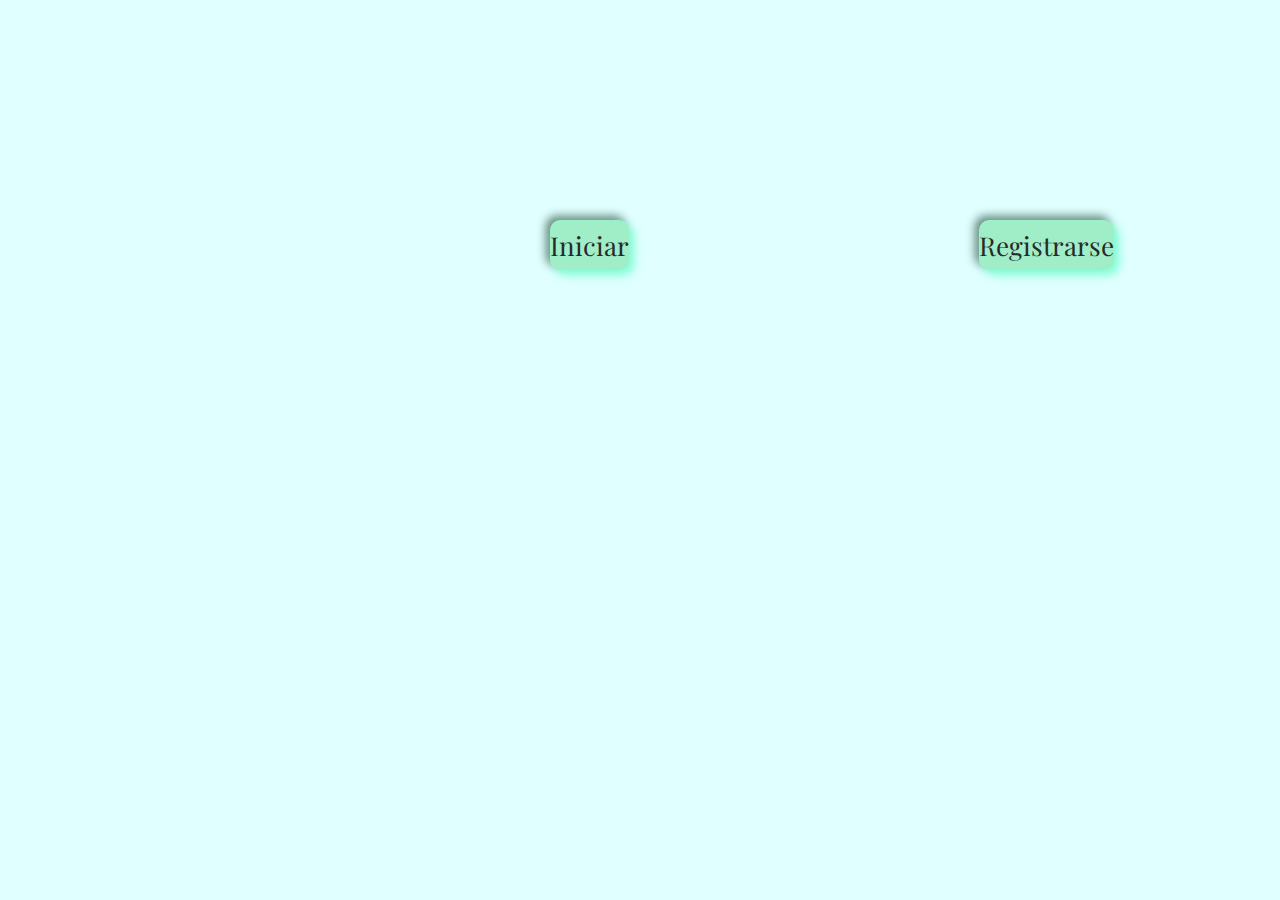
<file: index.html>
<!DOCTYPE html>
<html lang="es">
<head>
    <meta charset="UTF-8">
    <meta name="viewport" content="width=device-width, initial-scale=1.0">
    <title>Ingreso</title>
    <link rel="shortcut icon" href="ICONs/Pagina.png">
    <link rel="stylesheet" href="CSSs/index.css">
    <script src="jaa.js"></script>
    <script>

$(document).ready(function(){
$("#inico").hide();
$("#come").click(function(){
    $("#inico").fadeToggle(200);
    $("#regis").hide();
});

$("#regis").hide();
$("#register").click(function(){
    $("#regis").fadeToggle(200);
    $("#inico").hide();
})
});

    </script>
</head>
<body>
    
<main>
    <article>
        <section id="botones">
            <input type="button" value="Iniciar" id="come">
            <input type="button" value="Registrarse" id="register">
        </section>
        <section id="inico">

<div>
<label for="usua"><p>Usuario:</p></label>
<input class="usu" type="text">
</div>
<div>
    <label for="contra"><p>Contraseña:</p></label>
    <input class="con" type="password">  
    </div>
    <div class="ingre">
        <a href="Inicio.html"><input type="button" value="Ingresar"></a>
    </div>
        </section>
        <section id="regis">

            <div>
                <label for="contr"><p>Nombre de usuario:</p></label>
                <input class="con" type="text">
                </div>
                <div>
                    <label for="contra"><p>Contraseña:</p></label>
                    <input class="con" type="password">  
                    </div>
                    <div class="ingre">
                        <a href="Inicio.html"><input type="button" value="Registrarse"></a>
                    </div>
                        </section>
        </section>
    </article>
</main>

</body>
</html>
</file>
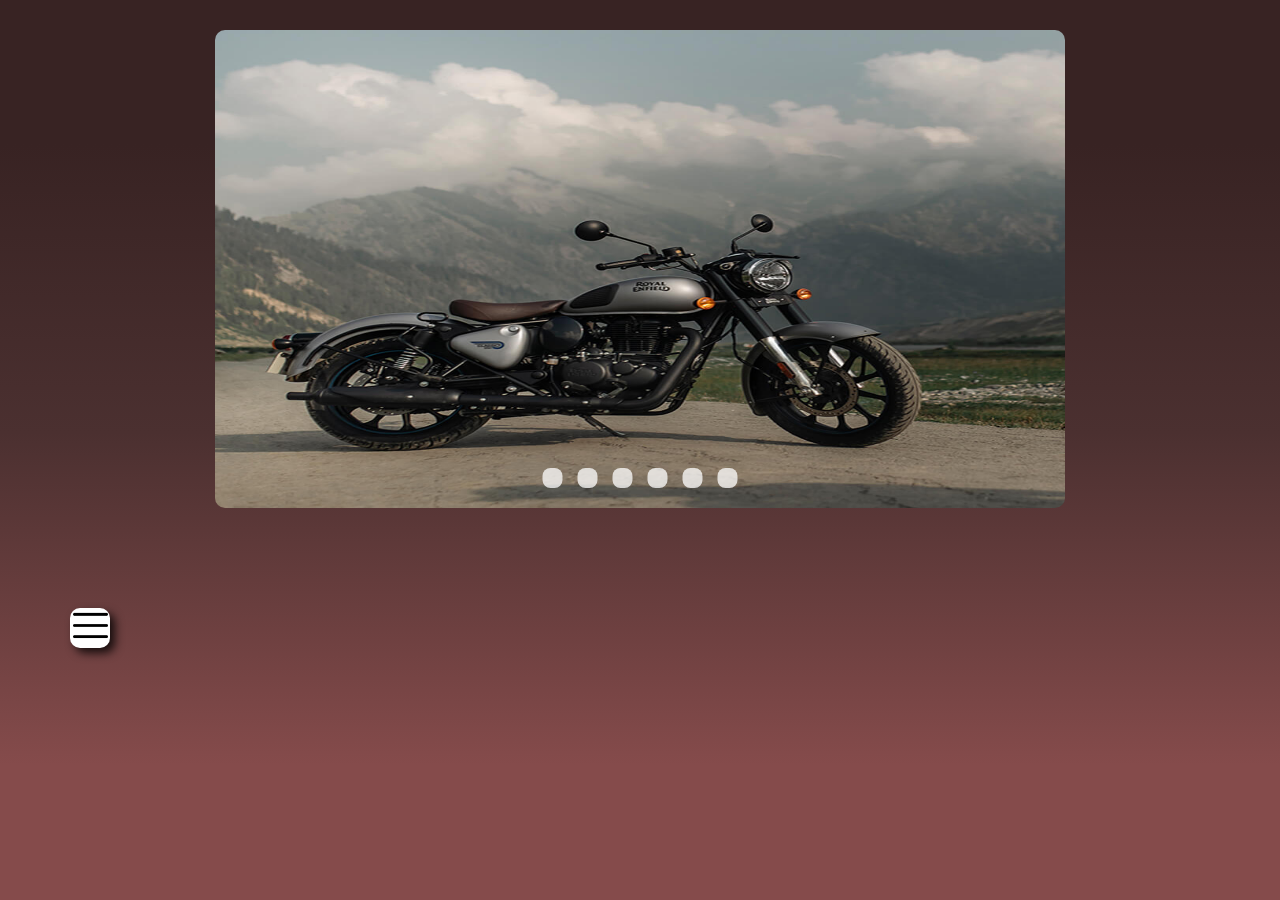
<file: Inicio.html>
<!DOCTYPE html>
<html lang="es">
<head>
    <meta charset="UTF-8">
    <meta name="viewport" content="width=device-width, initial-scale=1.0">
    <title>Principal</title>
    <link rel="shortcut icon" href="ICONs/Pagina.png">
    <link rel="stylesheet" href="CSSs/Inicio.css">
    <script src="jaa.js"></script>
    <script>
$(document).ready(function(){

$(".motos").hide();

$(".abrir").click(function(){

$(".motos").toggle(500);
$("#menu").toggleClass("fantasma");

});

});
    </script>
</head>
<body>
    
<main>
    <article class="todo">
        <section class="encaje">
<div class="imagenes">
<img src="IMGs/gallery-7.jpg" alt="" id="royal" title="Royal Enfield Classic 350">
<img src="IMGs/GSXS750.png" alt="" id="suki" title="Susuki GSX s750">
<img src="IMGs/tvsrai.jpg" alt="" id="tvs" title="TVS Raider 125">
<img src="IMGs/vyVenon.jpg" alt="" id="vect" title="Vectory Venom 250s">
<img src="IMGs/ym07.jpg" alt="" id="yamah" title="Yamaha MT07">
<img src="IMGs/z800kw.jpg" alt="" id="kawa" title="Kawasaki Z800">
</div>
<div class="opcion">
<a href="#royal"></a>
<a href="#suki"></a>
<a href="#tvs"></a>
<a href="#vect"></a>
<a href="#yamah"></a>
<a href="#kawa"></a>
</div>
        </section>
    </article>
    <article>
        <section id="menu">
            <nav>
                <ul class="abrir">
                    <li id="act"><img src="ICONs/menu.png" alt="" id="mens"></li>
                </ul>
                <ul class="motos" id="motrs">
                    <li><a href="Royal.html">Royal Enfield</a></li>
                    <li><a href="Susuki.html">Susuki</a></li>
                    <li><a href="Tvs.html">TVS</a></li>
                    <li><a href="Vectory.html">Vectory</a></li>
                    <li><a href="Yamaha.html">Yamaha</a></li>
                    <li><a href="Kawasaki.html">Kawasaki</a></li>
                </ul>
            </nav>
                    </section>
    </article>
</main>

</body>
</html>
</file>
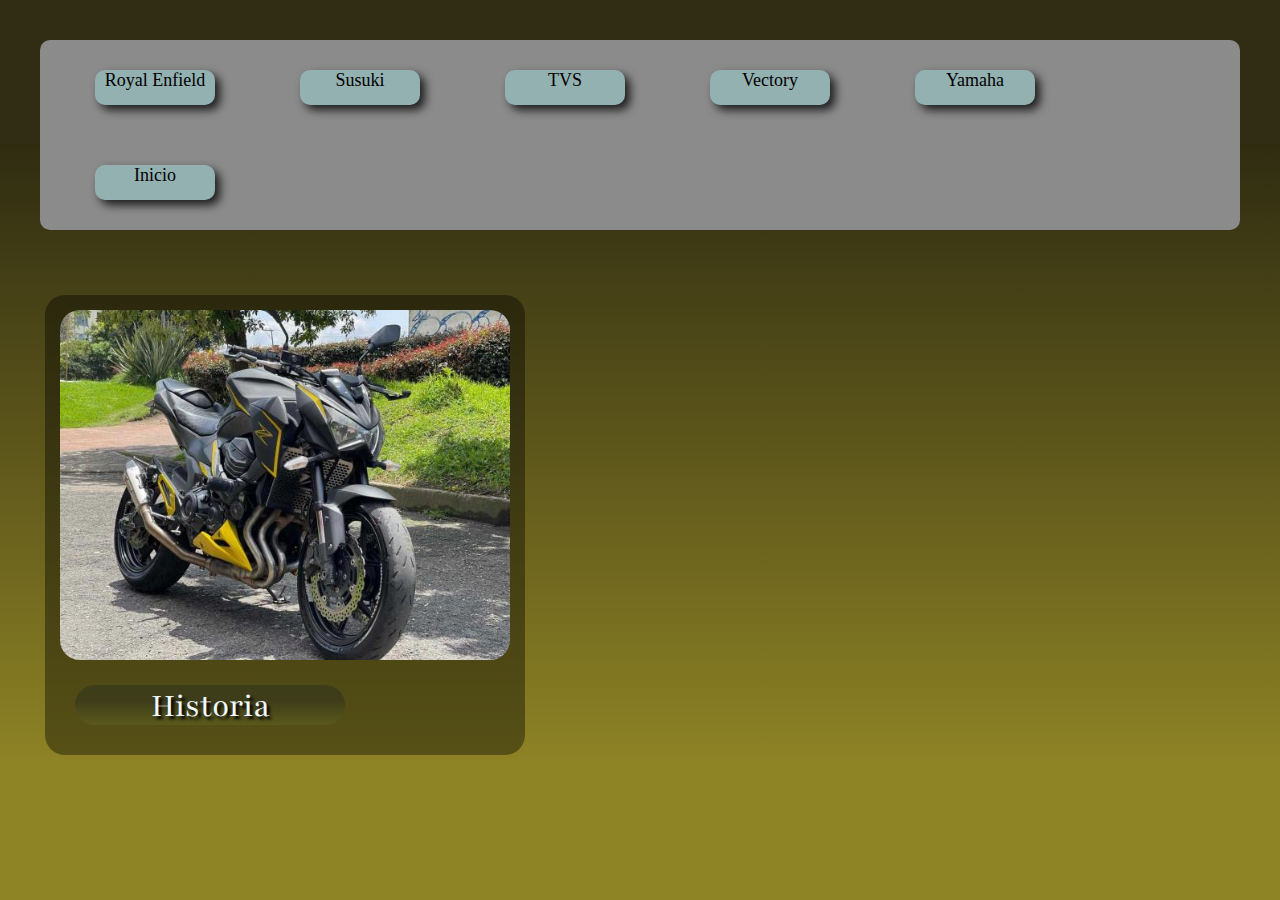
<file: Kawasaki.html>
<!DOCTYPE html>
<html lang="es">
<head>
    <meta charset="UTF-8">
    <meta name="viewport" content="width=device-width, initial-scale=1.0">
    <title>Yamaha</title>
    <link rel="shortcut icon" href="ICONs/Pagina.png">
    <link rel="stylesheet" href="CSSs/kawa.css">
    <script src="jaa.js"></script>
    <script src="easinjaa.js"></script>
    <script>
$(document).ready(function(){

$("#info").hide();
$("#histo").hide();
$("#kawa").hide();

$("#Roid").click(function(){
    $("#info").toggle(600);
});

$("#hipy").click(function(){
   $("#histo").slideToggle();
});
$(".moto").mouseover(function(){
   $("#kawa").fadeToggle(100);
});
$(".moto").mouseout(function(){
   $("#kawa").hide(700);
});

$("#Roid").mouseover(function(){
    $(this).stop().animate({
        marginTop:"-50px"
    },800,"easeInSine")
   });

$("#Roid").mouseout(function(){
    $(this).stop().animate({
        marginTop:"0px"
    },800,"easeOutSine")
});

});
    </script>
</head>
<body>

<head>
    <section id="menu">
        <nav>
            <ul class="motos" id="motrs">
                <li><a href="Royal.html">Royal Enfield</a></li>
                <li><a href="Susuki.html">Susuki</a></li>
                <li><a href="Tvs.html">TVS</a></li>
                <li><a href="Vectory.html">Vectory</a></li>
                <li><a href="Yamaha.html">Yamaha</a></li>
                <li><a href="Inicio.html">Inicio</a></li>
            </ul>
        </nav>
                </section>
</head>

<main>
    <article id="contendor">
<section id="imagenRo">
<img src="IMGs/z800kw.jpg" alt="" id="Roid">
<input type="button" value="Historia" id="hipy">
</section>
<section id="info">
<div class="moto">Kawasaki</div>
<div class="modelo">z800</div>
<div class="precio">$ 34.000.000 COP</div>
</section>
<img src="LOGs/Kawa.png" alt="" id="kawa">
<section id="histo">
<p>La historia de Kawasaki se remonta al año de 1878, cuando el ejecutivo japonés Shozo Kawasaki creó la compañía con el objetivo de ser líder mundial en la producción de piezas de trasporte, principalmente para la construcción naval, el material ferroviario y el sector aeroespacial. Con el paso de los años la empresa ofreció a sus clientes las tecnologías más avanzadas de la época, llegando a otras industrias como la de motocicletas. <br>

    La empresa japonesa creada por Kawasaki decidió lanzarse en la producción a gran escala de motos en 1952, basándose en el conocimiento que ya tenía de la fabricación de motores de avión. Su primera aportación al mercado de motos se dio tres años después con la Meihatsu 125-500. Sin embargo, este vehículo disponía solamente del motor con la tecnología Kawasaki, ya que el lanzamiento fue oficializado por parte de la empresa Meihatsu Company, una de sus filiales.<br>
    La primera serie de motocicletas a llevar el nombre completo de Kawasaki solo llegó al mercado en el año de 1962 con los modelos llamados B8. La legendaria moto inauguraba una nueva era en la trayectoria de la multinacional como fabricación y desarrollo de nuevas tecnologías. Era la primera vez en la historia de la empresa que se creaba una máquina totalmente diseñada por los funcionarios de la compañía, utilizando componentes propios en el motor, en el chasis y en el tren de rodaje.


    </p>
</section>
    </article>
</main>

</body>
</html>
</file>
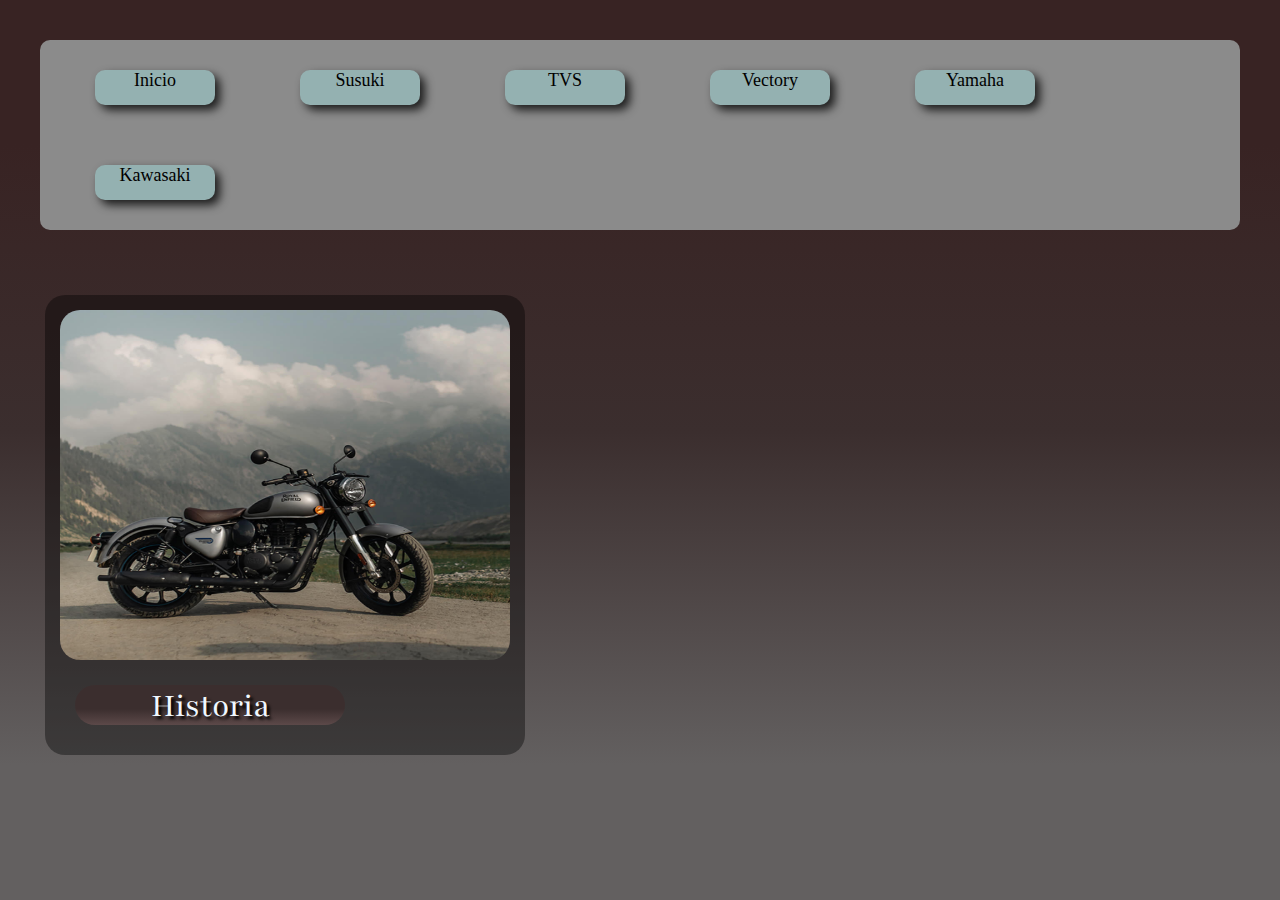
<file: Royal.html>
<!DOCTYPE html>
<html lang="es">
<head>
    <meta charset="UTF-8">
    <meta name="viewport" content="width=device-width, initial-scale=1.0">
    <title>Royal Enfield</title>
    <link rel="shortcut icon" href="ICONs/Pagina.png">
    <link rel="stylesheet" href="CSSs/Roya.css">
    <script src="jaa.js"></script>
    <script src="easinjaa.js"></script>
    <script>
$(document).ready(function(){

$("#info").hide();
$("#histo").hide();
$("#rial").hide();

$("#Roid").click(function(){
    $("#info").toggle(600);
});

$("#hipy").click(function(){
   $("#histo").slideToggle();
});

$(".moto").mouseover(function(){
   $("#rial").fadeToggle(100);
});
$(".moto").mouseout(function(){
   $("#rial").hide(700);
});

$("#Roid").mouseover(function(){
    $(this).stop().animate({
        marginTop:"-50px"
    },800,"easeInSine")
   });

$("#Roid").mouseout(function(){
    $(this).stop().animate({
        marginTop:"0px"
    },800,"easeOutSine")
});

});
    </script>
</head>
<body>

<head>
    <section id="menu">
        <nav>
            <ul class="motos" id="motrs">
                <li><a href="Inicio.html">Inicio</a></li>
                <li><a href="Susuki.html">Susuki</a></li>
                <li><a href="Tvs.html">TVS</a></li>
                <li><a href="Vectory.html">Vectory</a></li>
                <li><a href="Yamaha.html">Yamaha</a></li>
                <li><a href="Kawasaki.html">Kawasaki</a></li>
            </ul>
        </nav>
                </section>
</head>

<main>
    <article id="contendor">
<section id="imagenRo">
<img src="IMGs/gallery-7.jpg" alt="" id="Roid">
<input type="button" value="Historia" id="hipy">
</section>
<section id="info">
<div class="moto">Royal Enfield</div>
<div class="modelo">Classic 350</div>
<div class="precio">$ 17.490.000 COP</div>
</section>
<img src="LOGs/Royal.jpg" alt="" id="rial">
<section id="histo">
<p>Royal Enfield nace en Inglaterra en 1891 enfocándose principalmente en la producción de bicicletas. No fue hasta 1901 que se creó la primera motocicleta y con el pasar de los años ampliaron su gama de modelos, incluyendo bastidores con estructura pensada en las mujeres.<br>

    En 1932 se creó un modelo característico de la cultura Royal: La primera «Bullet», entregando resistencia, versatilidad, velocidad y estilo.<br>
    
    Durante la segunda guerra mundial, los modelos más vendidos eran conocidos como «Flyin Flea», ya que eran lo suficientemente livianas para lanzarlas en paracaídas.<br>
    
    En 1949 la marca es lanzada en India una vez que Madras Motors adquiere 750 unidades de la Bullet para el ejército indio.<br>
    
    El año 1950 trajo el nacimiento de nuevos modelos de motocicletas que fueron introducidas al mercado, entre ellas, Crusader 250, Constellation, Continental e Interceptor.<br>
    
    En el 1955 Madra Motors obtuvo la licencia para Fabricar la Bullet y con esto se crea Enfield India Limited.<br>
    
    Durante la década de los 60 nacen nuevos modelos como Interceptor 750 y la icónica Continental GT Cafe Racer, esta última representa el cambio en la actitud del motociclismo, dándole un aire más juvenil y atractivo, que forma parte de el estilo que representa Royal Enfield hoy en día.<br>
    
    En 1977 las motos fabricadas en India comenzaron a comercializarse en el Reino Unido para satisfacer la alta demanda del movimiento que buscaba una moto de diseño clásico.<br>
    
    La época de los 90′ fue una década de reevaluación: Nuevas motos, nuevos dueños, nueva actitud. Se desarrolló una industria turística al rededor de la clásica e icónica Bullet, donde agencias de viaje organizaron viajes grupales a lugares como el Himalaya y el desierto de Rajastán.<br>
    
    En 2005 se celebraron los 50 años de producción de la Bullet en India, con esto, la Bullet se convirtió en un ícono de las carreteras, esto impulsó una nueva generación de entusiastas por Royal Enfield que fueron llamados «Bulleteros».<br>
    
    El 24 de noviembre de 2011 marcó el comienzo de un nuevo capítulo con la creación de la segunda fábrica de la compañía.<br>
    </p>
</section>
    </article>
</main>

</body>
</html>
</file>
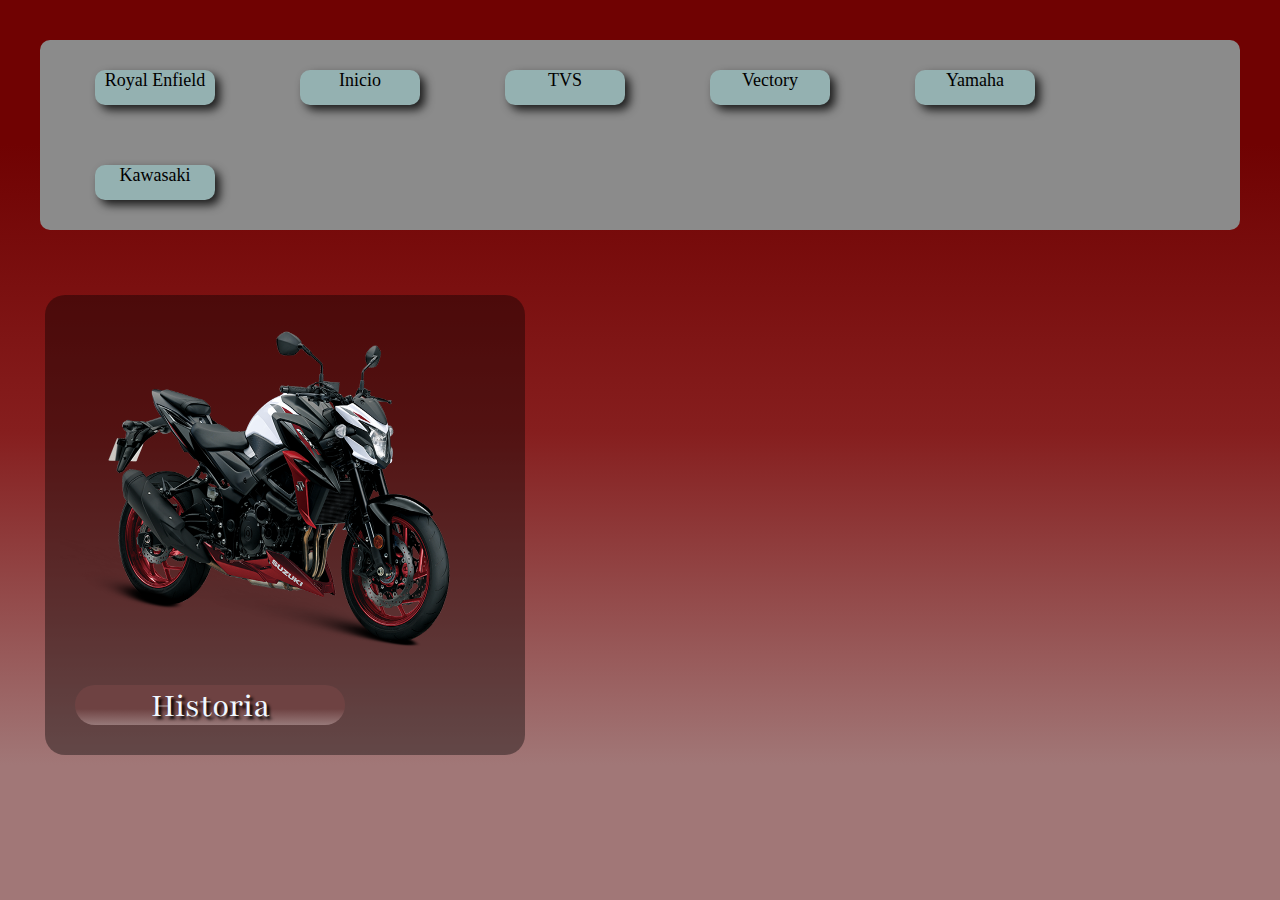
<file: Susuki.html>
<!DOCTYPE html>
<html lang="es">
<head>
    <meta charset="UTF-8">
    <meta name="viewport" content="width=device-width, initial-scale=1.0">
    <title>Susuki</title>
    <link rel="shortcut icon" href="ICONs/Pagina.png">
    <link rel="stylesheet" href="CSSs/Susu.css">
    <script src="jaa.js"></script>
    <script src="easinjaa.js"></script>
    <script>
$(document).ready(function(){

$("#info").hide();
$("#histo").hide();
$("#Susii").hide();

$("#Roid").click(function(){
    $("#info").toggle(600);
});

$("#hipy").click(function(){
   $("#histo").slideToggle();
});

$(".moto").mouseover(function(){
   $("#Susii").fadeToggle(100);
});
$(".moto").mouseout(function(){
   $("#Susii").hide(700);
});

$("#Roid").mouseover(function(){
    $(this).stop().animate({
        marginTop:"-50px"
    },800,"easeInSine")
   });

$("#Roid").mouseout(function(){
    $(this).stop().animate({
        marginTop:"0px"
    },800,"easeOutSine")
});

});
    </script>
</head>
<body>

<head>
    <section id="menu">
        <nav>
            <ul class="motos" id="motrs">
                <li><a href="Royal.html">Royal Enfield</a></li>
                <li><a href="Inicio.html">Inicio</a></li>
                <li><a href="Tvs.html">TVS</a></li>
                <li><a href="Vectory.html">Vectory</a></li>
                <li><a href="Yamaha.html">Yamaha</a></li>
                <li><a href="Kawasaki.html">Kawasaki</a></li>
            </ul>
        </nav>
                </section>
</head>

<main>
    <article id="contendor">
<section id="imagenRo">
<img src="IMGs/GSXS750.png" alt="" id="Roid">
<input type="button" value="Historia" id="hipy">
</section>
<section id="info">
<div class="moto">Susuki</div>
<div class="modelo">GSX s750</div>
<div class="precio">$ 56.620.000 COP</div>
</section>
<img src="LOGs/susu.png" alt="" id="Susii">
<section id="histo">
<p>Suzuki comenzó a fabricar motocicletas en 1952, siendo los primeros modelos bicicletas motorizadas.De 1955 a 197611​ la compañía fabricó motocicletas sólo con motores de dos tiempos, siendo el modelo de dos tiempos más grande el Suzuki GT 750 -G2F5 tricilíndrico refrigerado por agua. <br>

    Un factor importante en el éxito de Suzuki en la competición de dos tiempos fue la Alemania Oriental Grand Prix racer Ernst Degner, que desertó a Occidente en 1961,​ trayendo consigo su experiencia en motores de dos tiempos del fabricante de Alemania del Este MZ. Los secretos que Degner trajo consigo fueron tres tecnologías cruciales: el puerto de sobrealimentación,la cámara de combustión y la válvula rotativa.​ Walter Kaaden de MZ fue el primer ingeniero en combinar estas tres tecnologías cruciales.<br>
    Suzuki se convirtió en el primer fabricante japonés en ganar un campeonato del mundo de motocross cuando Joel Robert ganó el título de 250 cm³ (15,3 pulgadas cúbicas) en 1970. <br>
    En los años 1970, Suzuki se estableció en el mundo del motociclismo con Barry Sheene Marco Lucchinelli 1981 Franco Uncini 1982 ganando campeonatos del mundo en la categoría reina de 500 cm³ (30,5 pulgadas cúbicas). <br>
    En 1976, Suzuki presentó sus primeras motocicletas desde la Colleda COX10​ de los años 1950 con motores de cuatro tiempos, la GS400 y la GS750.
    </p>
</section>
    </article>
</main>

</body>
</html>
</file>
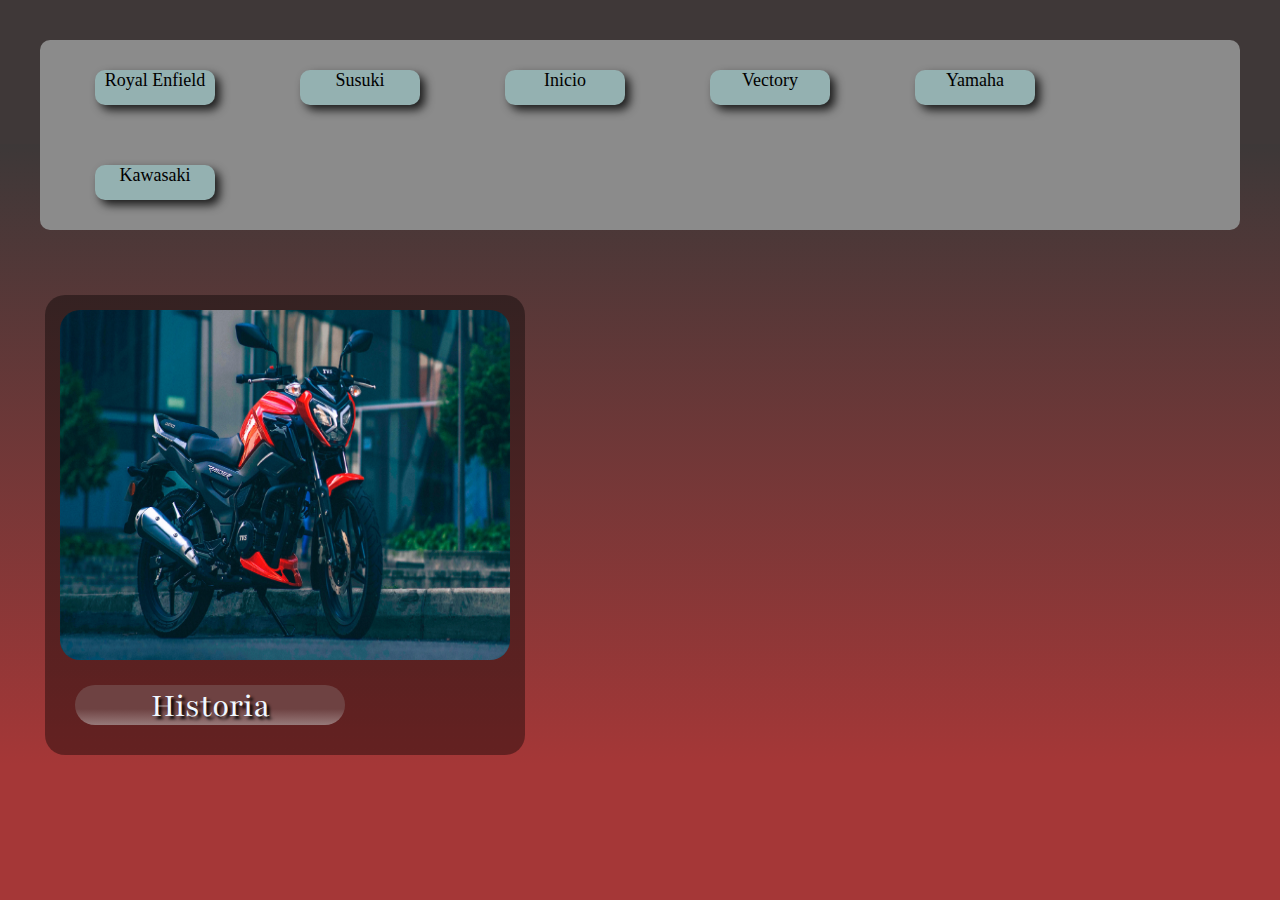
<file: Tvs.html>
<!DOCTYPE html>
<html lang="es">
<head>
    <meta charset="UTF-8">
    <meta name="viewport" content="width=device-width, initial-scale=1.0">
    <title>Tvs</title>
    <link rel="shortcut icon" href="ICONs/Pagina.png">
    <link rel="stylesheet" href="CSSs/tvs.css">
    <script src="jaa.js"></script>
    <script src="easinjaa.js"></script>
    <script>
$(document).ready(function(){

$("#info").hide();
$("#histo").hide();
$("#Tvs").hide();

$("#Roid").click(function(){
    $("#info").toggle(600);
});

$("#hipy").click(function(){
   $("#histo").slideToggle();
});

$(".moto").mouseover(function(){
   $("#Tvs").fadeToggle(100);
});
$(".moto").mouseout(function(){
   $("#Tvs").hide(700);
});

$("#Roid").mouseover(function(){
    $(this).stop().animate({
        marginTop:"-50px"
    },800,"easeInSine")
   });

$("#Roid").mouseout(function(){
    $(this).stop().animate({
        marginTop:"0px"
    },800,"easeOutSine")
});

});
    </script>
</head>
<body>

<head>
    <section id="menu">
        <nav>
            <ul class="motos" id="motrs">
                <li><a href="Royal.html">Royal Enfield</a></li>
                <li><a href="Susuki.html">Susuki</a></li>
                <li><a href="Inicio.html">Inicio</a></li>
                <li><a href="Vectory.html">Vectory</a></li>
                <li><a href="Yamaha.html">Yamaha</a></li>
                <li><a href="Kawasaki.html">Kawasaki</a></li>
            </ul>
        </nav>
                </section>
</head>

<main>
    <article id="contendor">
<section id="imagenRo">
<img src="IMGs/tvsrai.jpg" alt="" id="Roid">
<input type="button" value="Historia" id="hipy">
</section>
<section id="info">
<div class="moto">Tvs</div>
<div class="modelo">Raider</div>
<div class="precio">$ 7.699.999 COP</div>
</section>
<img src="LOGs/TVS.png" alt="" id="Tvs">
<section id="histo">
<p>Sundaram Clayton se fundó en 1962 en colaboración con Clayton Dewandre Holdings, Reino Unido. Fabricaba frenos, escapes, compresores y varias otras piezas de automóviles.
     La empresa instaló una planta en Hosur en 1978 para fabricar ciclomotores como parte de su nueva división. En 1980, TVS 50, el primer ciclomotor biplaza de la India, salió de la fábrica de Hosur en Tamil Nadu, en el sur de la India. 
     Una colaboración técnica con el gigante automotriz japonés Suzuki Ltd. resultó en la empresa conjunta entre Sundaram Clayton Ltd y Suzuki Motor Corporation, en 1982. La producción comercial de motocicletas comenzó en 1984. <br>
     Los lanzamientos recientes incluyen el modelo insignia TVS Apache RR 310, TVS Apache RTR 200, TVS Victor y TVS XL 100. 
     TVS ganó recientemente 4 premios principales en los premios JD Power Asia Pacific Awards 2016, 3 premios principales en los premios JD Power Asia Pacific Awards 2015 y Fabricante de vehículos de dos ruedas del año en los premios NDTV Car & Bike Awards (2014–15). <br>
     El 6 de diciembre de 2017, TVS presentó su motocicleta más esperada, la Apache RR 310, en un evento en Chennai. 
     La motocicleta de 310 cc con un motor desarrollado conjuntamente con BMW presenta el primer carenado completo en una bicicleta TVS, ABS de dos canales, EFI, kits de suspensión KYB, etc.
     Se espera que compita con motocicletas como KTM RC 390, Kawasaki Ninja 250SL , Bajaj Pulsar y Dominar y Honda CBR 250R tras salir al mercado. 
     El Apache RR 310 está diseñado y fabricado íntegramente en India.


    </p>
</section>
    </article>
</main>

</body>
</html>
</file>
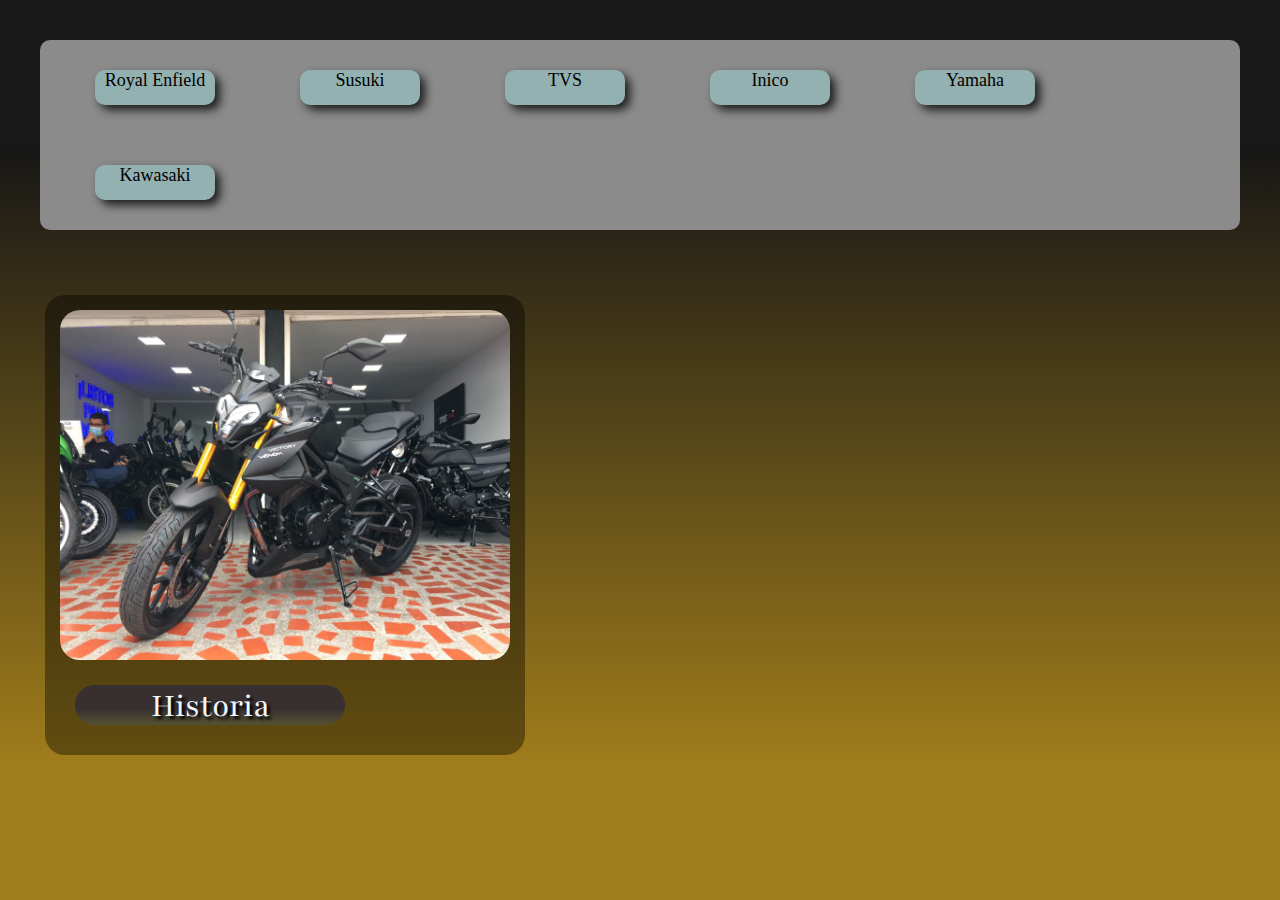
<file: Vectory.html>
<!DOCTYPE html>
<html lang="es">
<head>
    <meta charset="UTF-8">
    <meta name="viewport" content="width=device-width, initial-scale=1.0">
    <title>Vectory</title>
    <link rel="shortcut icon" href="ICONs/Pagina.png">
    <link rel="stylesheet" href="CSSs/vect.css">
    <script src="jaa.js"></script>
    <script src="easinjaa.js"></script>
    <script>
$(document).ready(function(){

$("#info").hide();
$("#histo").hide();
$("#vec").hide();

$("#Roid").click(function(){
    $("#info").toggle(600);
});

$("#hipy").click(function(){
   $("#histo").slideToggle();
});

$(".moto").mouseover(function(){
   $("#vec").fadeToggle(100);
});
$(".moto").mouseout(function(){
   $("#vec").hide(700);
});

$("#Roid").mouseover(function(){
    $(this).stop().animate({
        marginTop:"-50px"
    },800,"easeInSine")
   });

$("#Roid").mouseout(function(){
    $(this).stop().animate({
        marginTop:"0px"
    },800,"easeOutSine")
});

});
    </script>
</head>
<body>

<head>
    <section id="menu">
        <nav>
            <ul class="motos" id="motrs">
                <li><a href="Royal.html">Royal Enfield</a></li>
                <li><a href="Susuki.html">Susuki</a></li>
                <li><a href="Tvs.html">TVS</a></li>
                <li><a href="Inicio.html">Inico</a></li>
                <li><a href="Yamaha.html">Yamaha</a></li>
                <li><a href="Kawasaki.html">Kawasaki</a></li>
            </ul>
        </nav>
                </section>
</head>

<main>
    <article id="contendor">
<section id="imagenRo">
<img src="IMGs/vyVenon.jpg" alt="" id="Roid">
<input type="button" value="Historia" id="hipy">
</section>
<section id="info">
<div class="moto">Vectory</div>
<div class="modelo">Venenom 250s</div>
<div class="precio">$ 9.499.000 COP</div>
</section>
<img src="LOGs/vecto.png" alt="" id="vec">
<section id="histo">
<p>Victory Motorcycles es un fabricante estadounidense de motocicletas V-Twin cruiser y touring. Si bien no es una marca independiente, ya que pertenece a Polaris Industries, una empresa con sede en Minnesota que produce motos de nieve, vehículos todo terreno y embarcaciones. Y desde 2011 también fabrica la mítica marca Indian. <br>
    No hay mucho que decir sobre Victory porque la primera motocicleta fue fabricada en 1997 y lanzada un año después, La compañía Polaris decidió crear Victory con una sola cosa en mente; competir con Harley Davidson y hacer un American Bagger con un enfoque diferente al de la competencia. Realmente durante más de 70 años no había existido alternativa a una verdadera motocicleta estadounidense que no fuese Harley y el éxito en los diferentes productos que Polaris tenía en el mercado le animó a querer hacerse un hueco entre la clientela de motocicletas de marcado estilo norteamericano.


    </p>
</section>
    </article>
</main>

</body>
</html>
</file>
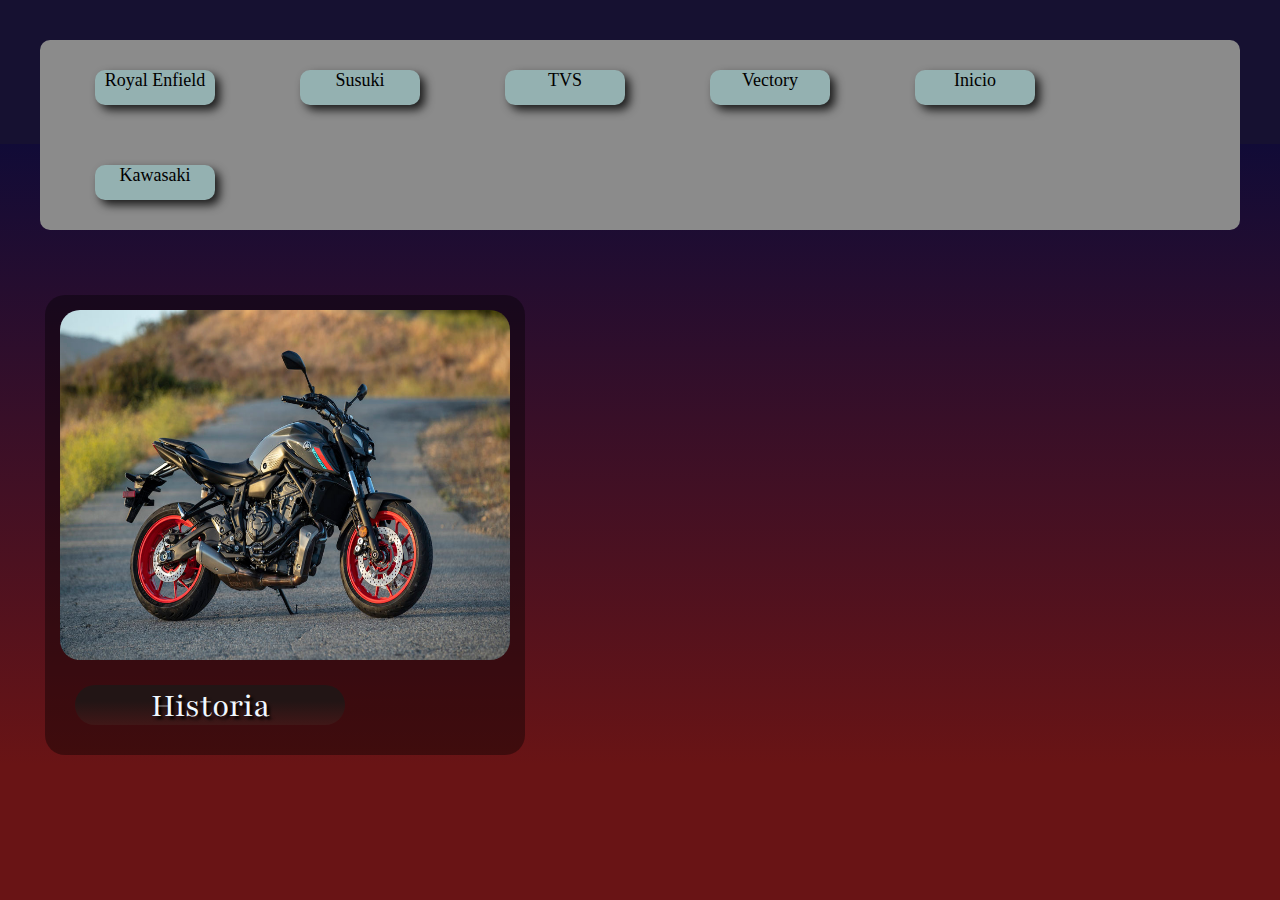
<file: Yamaha.html>
<!DOCTYPE html>
<html lang="es">
<head>
    <meta charset="UTF-8">
    <meta name="viewport" content="width=device-width, initial-scale=1.0">
    <title>Yamaha</title>
    <link rel="shortcut icon" href="ICONs/Pagina.png">
    <link rel="stylesheet" href="CSSs/yama.css">
    <script src="jaa.js"></script>
    <script src="easinjaa.js"></script>
    <script>
$(document).ready(function(){

$("#info").hide();
$("#histo").hide();
$("#yama").hide();

$("#Roid").click(function(){
    $("#info").toggle(600);
});

$("#hipy").click(function(){
   $("#histo").slideToggle();
});

$(".moto").mouseover(function(){
   $("#yama").fadeToggle(100);
});
$(".moto").mouseout(function(){
   $("#yama").hide(700);
});

$("#Roid").mouseover(function(){
    $(this).stop().animate({
        marginTop:"-50px"
    },800,"easeInSine")
   });

$("#Roid").mouseout(function(){
    $(this).stop().animate({
        marginTop:"0px"
    },800,"easeOutSine")
});

});
    </script>
</head>
<body>

<head>
    <section id="menu">
        <nav>
            <ul class="motos" id="motrs">
                <li><a href="Royal.html">Royal Enfield</a></li>
                <li><a href="Susuki.html">Susuki</a></li>
                <li><a href="Tvs.html">TVS</a></li>
                <li><a href="Vectory.html">Vectory</a></li>
                <li><a href="Inicio.html">Inicio</a></li>
                <li><a href="Kawasaki.html">Kawasaki</a></li>
            </ul>
        </nav>
                </section>
</head>

<main>
    <article id="contendor">
<section id="imagenRo">
<img src="IMGs/ym07.jpg" alt="" id="Roid">
<input type="button" value="Historia" id="hipy">
</section>
<section id="info">
<div class="moto">Yamaha</div>
<div class="modelo">Mt 07</div>
<div class="precio">$ 52.000.000 COP</div>
</section>
<img src="LOGs/Yamaha.jpg" alt="" id="yama">
<section id="histo">
<p>La marca Yamaha toma el nombre de su fundador, el japonés Torakusu Yamaha, quien ya en 1887 construye su primer órgano musical, una habilidad artesanal que supuso el origen de un grupo corporativo y multinacional conocido hoy en día por su nivel de tecnología, capacidad de producción y ventas mundiales. <br>

    Yamaha es una empresa con más de 125 años de Historia que opera en la actualidad con dos compañías independientes, Yamaha Corporation y Yamaha Motor Co., Ltd.<br>
    
    Yamaha Corporation, la empresa originaria, es líder mundial en fabricación de productos audiovisuales, instrumentos musicales, herramientas de producción musical y nuevas tecnologías aplicadas; la compañía cuenta con cerca de 20.000 empleados y 69 filiales en todo el mundo.<br>
    
    La compañía fue fundada en 1897 con el nombre de Nippon Gakki Co., Ltd. con un Capital Social de 100.000 yenes. En 1900 Nippon Gakki comienza la producción de pianos de pared. En 1949 la sociedad empieza a cotizar en el mercado de valores de Tokyo, hito que marca el inicio de un proceso imparable de diversificación de la marca hacia nuevos productos y aplicaciones tecnológicas. En 1954 Yamaha fabrica su primer reproductor de Audio HiFi.<br>


    </p>
</section>
    </article>
</main>

</body>
</html>
</file>
<file: CSSs/index.css>
@import url('https://fonts.googleapis.com/css2?family=Playfair+Display&display=swap');
@import url('https://fonts.googleapis.com/css2?family=Dancing+Script&display=swap');
*{
    margin: 0px;
    padding: 0px;
    box-sizing: border-box;
}

body{
    background: lightcyan;
    }

#botones{
    margin: 200px;
    display: flex;
    flex-wrap: nowrap;
}

#botones input{
 margin-left: 350px;
 margin-top: 20px;
 width:160px;
 height: 50px;
 font-size: 26px;
 text-align: center;
 border-style: none;
 border-radius: 10px;
 background: rgb(159, 238, 200);
 color: rgb(41, 41, 41);
 box-shadow:5px 5px 10px rgb(127, 255, 212),-4px -4px 10px rgb(97, 133, 121);
 font-family: 'Playfair Display', serif;
 cursor: pointer;
}

/*Inicio de secion*/

#inico{
    margin-left: 735px;
    margin-top: -50px;
    background: rgb(174, 237, 237);
    width: 300px;
    height: 369px;
    border-radius: 10px;
    box-shadow:5px 5px 10px rgb(103, 146, 146),-4px -4px 10px rgb(144, 202, 202);
}

#inico div{
    padding: 18px;
}

#inico div input{
    width: 240px;
    height: 35px;
    margin: 5px;
    border-radius: 10px;
    border-style: none;
    box-shadow:5px 5px 10px rgb(0, 0, 0,.4);
    transition: 0.5s;
}

#inico div input:hover{
    transform: scale(1.15);
    transition: 0.5s;
}

#inico div p{
    font-size: 30px;
    padding: 10px;
    font-family: 'Dancing Script', cursive;
}

#inico .ingre input{
   font-size: 25px;
   font-family: 'Playfair Display', serif;
   width: 150px;
   height: 40px;
   margin-left: 50px;
   background: rgb(135, 206, 235,.5);
   text-align: center;
   cursor: pointer;
}

/*Registro secion*/

#regis{
    margin-left: 735px;
    margin-top: -50px;
    background: rgb(174, 237, 237);
    width: 300px;
    height: 369px;
    border-radius: 10px;
    box-shadow:5px 5px 10px rgb(103, 146, 146),-4px -4px 10px rgb(144, 202, 202);
}

#regis div{
    padding: 18px;
}

#regis div input{
    width: 240px;
    height: 35px;
    margin: 5px;
    border-radius: 10px;
    border-style: none;
    box-shadow:5px 5px 10px rgb(0, 0, 0,.4);
    transition: 0.5s;
}

#regis div input:hover{
    transform: scale(1.15);
    transition: 0.5s;
}

#regis div p{
    font-size: 30px;
    padding: 10px;
    font-family: 'Dancing Script', cursive;
}

#regis .ingre input{
   font-size: 25px;
   font-family: 'Playfair Display', serif;
   width: 150px;
   height: 40px;
   margin-left: 50px;
   background: rgb(135, 206, 235,.5);
   text-align: center;
   cursor: pointer;
}
</file>
<file: CSSs/Inicio.css>
@import url('https://fonts.googleapis.com/css2?family=Croissant+One&family=Playfair:ital,wght@1,300&display=swap');
*{
    margin: 0px;
    padding: 0px;
}
body{
    background: rgb(56, 35, 35);
    background: linear-gradient(180deg,rgb(56, 35, 35) 16%, rgb(75, 48, 48) 48%, rgb(133, 75, 75) 85%);
    background-size: cover;
    background-repeat: no-repeat;
    background-attachment: fixed;
}

.todo{
    padding: 30px;
}

.encaje{
    position: relative;
    max-width: 850px;
    margin: 0 auto;
}

.imagenes{
    display: flex;
    aspect-ratio: 16 /9;
    overflow-x: auto;
    overflow: hidden;
    scroll-snap-type: x mandatory;
    scroll-behavior: smooth;
    border-radius: 10px;
    animation: radio 1.5s ease-in-out infinite alternate;
}

@keyframes radio{

0%{
    box-shadow:5px 5px 10px rgb(54, 25, 25);
}
50%{
    box-shadow:0px 0px 10px rgb(117, 57, 57);
}
100%{
    box-shadow:-5px -5px 10px rgb(141, 91, 91);
}

}

.imagenes img {
    flex: 1 0 100%;
    scroll-snap-align: start;
    object-fit: fill;
}

.opcion{
    display: flex;
    column-gap: 15px;
    position: absolute;
    bottom: 20px;
    left: 50%;
    transform: translateX(-50%);
    z-index: 1;
}

.opcion a{
    width: 20px;
    height: 20px;
    border-radius: 40%;
    background: rgb(255, 255, 255);
    opacity: 0.75;
    transition: opacity ease 250ms;
}

/*Menu seleccion*/

#menu{
    
    margin: 40px;
    border-radius: 10px;
}

#menu nav{
    text-decoration: none;
    display: flex;    
}

#menu li{
    float: left;
    margin: 30px;
    background: rgb(148, 177, 177);
    width: 120px;
    height: 35px;
    text-align: center;
    font-size: 18px;
    border-radius: 10px;
    list-style: none;
    transition: 0.7s;
    box-shadow: 5px 5px 10px rgb(0, 0, 0,.8);
    transition: 0.5s;
}


#menu li a{
    color: black;
    text-decoration: none;
    transition: 0.5s;
}

#menu li:hover{
    transform: scale(1.5);
    transition: 0.7s;
    background: rgb(34, 43, 43);
    font-family: 'Croissant One', cursive;
    font-family: 'Playfair', serif;
    transition: 0.5s;
    color: rgb(255, 255, 255);
}
#menu li a:hover{
    color: rgb(255, 255, 255);
    transition: 0.5s;
}

.abrir img{
    width: 35px;
    height: 35px;
}

#menu .abrir li{
    width: 40px;
    height: 40px;
    background: white;
}

#menu .abrir li:hover{
    transform: scale(1);
    cursor: pointer;
}

.fantasma{
    margin: 40px;
    background: rgb(139, 139, 139);
    border-radius: 10px;
}
</file>
<file: CSSs/kawa.css>
@import url('https://fonts.googleapis.com/css2?family=Croissant+One&family=Playfair:ital,wght@1,300&display=swap');
*{
    margin: 0px;
    padding: 0px;
}

body{
    background: rgb(53, 49, 49);
    background: linear-gradient(180deg,rgb(48, 45, 20) 16%, rgb(47, 44, 17)10%, rgb(142, 131, 37)85%);
    background-size: cover;
    background-repeat: no-repeat;
    background-attachment: fixed;
}

#contendor{
    margin: 20px;
    display: flex;
    flex-wrap: wrap;
}

#imagenRo{
    margin: 25px;
    padding: 10px;
    background: rgba(0, 0, 0, 0.384);
    border-radius: 20px;
    display: flex;
    flex-direction: column;
}

#imagenRo input{
    margin: 20px;
    font-family: 'Croissant One', cursive;
    font-family: 'Playfair', serif;
    width: 270px;
    height: 40px;
    font-size: 35px;
    border-radius: 30px;
    border-style: initial;
    background: linear-gradient(rgb(62, 61, 26) 40%,rgb(91, 89, 28));
    color: aliceblue;
    text-shadow: 3px 3px 3px black;
}

#imagenRo img{

width: 450px;
height: 350px;
margin: 5px;
border-radius: 20px;
animation: radio 1.5s ease-in-out infinite alternate;
}

@keyframes radio{

0%{
    box-shadow:5px 5px 10px rgb(104, 104, 104);
}
50%{
    box-shadow:0px 0px 10px rgb(122, 122, 122);
}
100%{
    box-shadow:-5px -5px 10px rgb(105, 105, 105);
}
}



#info{

    margin: 20px;
    color: white;
}

#info div{
    margin-left: 50px;
    margin-top: 60px;
    font-size: 40px;
    font-family: 'Croissant One', cursive;
    font-family: 'Playfair', serif;
    
}

#info .moto{
    background: rgba(41, 41, 41, 0.877);
width: 250px;
text-align: center;
border-radius: 20px;
border-style: ridge;
}

#info .modelo{
margin-left: 100px;
background: rgb(41, 41, 41, 0.877);
width: 320px;
text-align: center;
border-radius: 40px;
border-style: ridge;
}

#info .precio{
    margin-left: 150px;
    font-size: 45px;
    border-radius: 40px;
border-style: ridge;
background: rgb(41, 41, 41, 0.877);
width: 350px;
text-align: center;
    }

    /*Menu*/

    #menu{
        margin: 40px;
        background: rgb(139, 139, 139);
        border-radius: 10px;
    }
    
    #menu nav{
        text-decoration: none;
        display: flex;    
    }
    
    #menu li{
        float: left;
        margin: 30px;
        background: rgb(148, 177, 177);
        width: 120px;
        height: 35px;
        text-align: center;
        font-size: 18px;
        border-radius: 10px;
        list-style: none;
        transition: 0.7s;
        box-shadow: 5px 5px 10px rgb(0, 0, 0,.8);
        transition: 0.5s;
        margin-left: 55px;
    }
    
    
    #menu li a{
        color: black;
        text-decoration: none;
        transition: 0.5s;
    }
    
    #menu li:hover{
        transform: scale(1.5);
        transition: 0.7s;
        background: rgb(34, 43, 43);
        font-family: 'Croissant One', cursive;
        font-family: 'Playfair', serif;
        transition: 0.5s;
        color: rgb(255, 255, 255);
    }
    #menu li a:hover{
        color: rgb(255, 255, 255);
        transition: 0.5s;
    }
    
/*Historia*/

#histo{
    margin-top: 30px;
    margin: 25px;
    background: rgba(255, 255, 255, 0.329);
    border-radius: 20px;
}

#histo p{
 margin: 15px;   
 font-size: 18px;
 font-family: 'Croissant One', cursive;
 font-family: 'Playfair', serif;
 color: rgb(0, 0, 0);
}

/*Logo*/

#kawa{
    width: 100px;
    height: 100px;
   border-radius: 40px;
}
</file>
<file: CSSs/Roya.css>
@import url('https://fonts.googleapis.com/css2?family=Croissant+One&family=Playfair:ital,wght@1,300&display=swap');
*{
    margin: 0px;
    padding: 0px;
}

body{
    background: rgb(56, 35, 35);
    background: linear-gradient(180deg,rgb(56, 35, 35) 16%, rgb(59, 46, 46) 48%, rgb(99, 96, 96) 85%);
    background-size: cover;
    background-repeat: no-repeat;
    background-attachment: fixed;
}

#contendor{
    margin: 20px;
    display: flex;
    flex-wrap: wrap;
}

#imagenRo{
    margin: 25px;
    padding: 10px;
    background: rgba(0, 0, 0, 0.384);
    border-radius: 20px;
    display: flex;
    flex-direction: column;
}

#imagenRo input{
    margin: 20px;
    font-family: 'Croissant One', cursive;
    font-family: 'Playfair', serif;
    width: 270px;
    height: 40px;
    font-size: 35px;
    border-radius: 30px;
    border-style: initial;
    background: linear-gradient(rgb(59, 46, 46) 60%,rgb(92, 73, 73));
    color: aliceblue;
    text-shadow: 3px 3px 3px black;
}

#imagenRo img{

width: 450px;
height: 350px;
margin: 5px;
border-radius: 20px;
animation: radio 1.5s ease-in-out infinite alternate;
}

@keyframes radio{

0%{
    box-shadow:5px 5px 10px rgb(104, 104, 104);
}
50%{
    box-shadow:0px 0px 10px rgb(122, 122, 122);
}
100%{
    box-shadow:-5px -5px 10px rgb(105, 105, 105);
}
}



#info{

    margin: 20px;
    color: white;
}

#info div{
    margin-left: 50px;
    margin-top: 60px;
    font-size: 40px;
    font-family: 'Croissant One', cursive;
    font-family: 'Playfair', serif;
    
}

#info .moto{
    background: rgb(41, 41, 41);
width: 250px;
text-align: center;
border-radius: 40px;
border-style: double;
}

#info .modelo{
margin-left: 100px;
background: rgb(41, 41, 41);
width: 220px;
text-align: center;
border-radius: 40px;
border-style: double;
}

#info .precio{
    margin-left: 150px;
    font-size: 45px;
    border-radius: 40px;
border-style: double;
background: rgb(41, 41, 41);
width: 350px;
text-align: center;
    }

    /*Menu*/

    #menu{
        margin: 40px;
        background: rgb(139, 139, 139);
        border-radius: 10px;
    }
    
    #menu nav{
        text-decoration: none;
        display: flex;    
    }
    
    #menu li{
        float: left;
        margin: 30px;
        background: rgb(148, 177, 177);
        width: 120px;
        height: 35px;
        text-align: center;
        font-size: 18px;
        border-radius: 10px;
        list-style: none;
        transition: 0.7s;
        box-shadow: 5px 5px 10px rgb(0, 0, 0,.8);
        transition: 0.5s;
        margin-left: 55px;
    }
    
    
    #menu li a{
        color: black;
        text-decoration: none;
        transition: 0.5s;
    }
    
    #menu li:hover{
        transform: scale(1.5);
        transition: 0.7s;
        background: rgb(34, 43, 43);
        font-family: 'Croissant One', cursive;
        font-family: 'Playfair', serif;
        transition: 0.5s;
        color: rgb(255, 255, 255);
    }
    #menu li a:hover{
        color: rgb(255, 255, 255);
        transition: 0.5s;
    }
    
/*Historia*/

#histo{
    margin-top: 30px;
    margin: 25px;
    background: rgba(255, 255, 255, 0.329);
    border-radius: 20px;
}

#histo p{
 margin: 15px;   
 font-size: 18px;
 font-family: 'Croissant One', cursive;
 font-family: 'Playfair', serif;
 color: rgb(0, 0, 0);
}

/*Logo*/

#rial{
    width: 100px;
    height: 100px;
   border-radius: 40px;
}
</file>
<file: CSSs/Susu.css>
@import url('https://fonts.googleapis.com/css2?family=Croissant+One&family=Playfair:ital,wght@1,300&display=swap');
*{
    margin: 0px;
    padding: 0px;
}

body{
    background: rgb(56, 35, 35);
    background: linear-gradient(180deg,rgb(112, 2, 2) 16%, rgb(134, 30, 30) 48%, rgb(161, 119, 119) 85%);
    background-size: cover;
    background-repeat: no-repeat;
    background-attachment: fixed;
}

#contendor{
    margin: 20px;
    display: flex;
    flex-wrap: wrap;
}

#imagenRo{
    margin: 25px;
    padding: 10px;
    background: rgba(0, 0, 0, 0.384);
    border-radius: 20px;
    display: flex;
    flex-direction: column;
}

#imagenRo input{
    margin: 20px;
    font-family: 'Croissant One', cursive;
    font-family: 'Playfair', serif;
    width: 270px;
    height: 40px;
    font-size: 35px;
    border-radius: 30px;
    border-style: initial;
    background: linear-gradient(rgb(110, 66, 66) 60%,rgb(151, 121, 121));
    color: aliceblue;
    text-shadow: 3px 3px 3px black;
}

#imagenRo img{

width: 450px;
height: 350px;
margin: 5px;
border-radius: 20px;
animation: radio 1.5s ease-in-out infinite alternate;
}

@keyframes radio{

0%{
    box-shadow:5px 5px 10px rgb(104, 104, 104);
}
50%{
    box-shadow:0px 0px 10px rgb(122, 122, 122);
}
100%{
    box-shadow:-5px -5px 10px rgb(105, 105, 105);
}
}



#info{

    margin: 20px;
    color: white;
}

#info div{
    margin-left: 50px;
    margin-top: 60px;
    font-size: 40px;
    font-family: 'Croissant One', cursive;
    font-family: 'Playfair', serif;
    
}

#info .moto{
    background: rgba(41, 41, 41, 0.877);
width: 250px;
text-align: center;
border-radius: 20px;
border-style: ridge;
}

#info .modelo{
margin-left: 100px;
background: rgb(41, 41, 41, 0.877);
width: 220px;
text-align: center;
border-radius: 40px;
border-style: ridge;
}

#info .precio{
    margin-left: 150px;
    font-size: 45px;
    border-radius: 40px;
border-style: ridge;
background: rgb(41, 41, 41, 0.877);
width: 350px;
text-align: center;
    }

    /*Menu*/

    #menu{
        margin: 40px;
        background: rgb(139, 139, 139);
        border-radius: 10px;
    }
    
    #menu nav{
        text-decoration: none;
        display: flex;    
    }
    
    #menu li{
        float: left;
        margin: 30px;
        background: rgb(148, 177, 177);
        width: 120px;
        height: 35px;
        text-align: center;
        font-size: 18px;
        border-radius: 10px;
        list-style: none;
        transition: 0.7s;
        box-shadow: 5px 5px 10px rgb(0, 0, 0,.8);
        transition: 0.5s;
        margin-left: 55px;
    }
    
    
    #menu li a{
        color: black;
        text-decoration: none;
        transition: 0.5s;
    }
    
    #menu li:hover{
        transform: scale(1.5);
        transition: 0.7s;
        background: rgb(34, 43, 43);
        font-family: 'Croissant One', cursive;
        font-family: 'Playfair', serif;
        transition: 0.5s;
        color: rgb(255, 255, 255);
    }
    #menu li a:hover{
        color: rgb(255, 255, 255);
        transition: 0.5s;
    }
    
/*Historia*/

#histo{
    margin-top: 30px;
    margin: 25px;
    background: rgba(255, 255, 255, 0.329);
    border-radius: 20px;
}

#histo p{
 margin: 15px;   
 font-size: 18px;
 font-family: 'Croissant One', cursive;
 font-family: 'Playfair', serif;
 color: rgb(0, 0, 0);
}

/*Logo*/

#Susii{
    width: 100px;
    height: 100px;
   border-radius: 40px;
}
</file>
<file: CSSs/tvs.css>
@import url('https://fonts.googleapis.com/css2?family=Croissant+One&family=Playfair:ital,wght@1,300&display=swap');
*{
    margin: 0px;
    padding: 0px;
}

body{
    background: rgb(56, 35, 35);
    background: linear-gradient(180deg,rgb(63, 56, 56) 16%, rgb(61, 56, 56)8%, rgb(165, 55, 55)85%);
    background-size: cover;
    background-repeat: no-repeat;
    background-attachment: fixed;
}

#contendor{
    margin: 20px;
    display: flex;
    flex-wrap: wrap;
}

#imagenRo{
    margin: 25px;
    padding: 10px;
    background: rgba(0, 0, 0, 0.384);
    border-radius: 20px;
    display: flex;
    flex-direction: column;
}

#imagenRo input{
    margin: 20px;
    font-family: 'Croissant One', cursive;
    font-family: 'Playfair', serif;
    width: 270px;
    height: 40px;
    font-size: 35px;
    border-radius: 30px;
    border-style: initial;
    background: linear-gradient(rgb(110, 66, 66) 60%,rgb(151, 121, 121));
    color: aliceblue;
    text-shadow: 3px 3px 3px black;
}

#imagenRo img{

width: 450px;
height: 350px;
margin: 5px;
border-radius: 20px;
animation: radio 1.5s ease-in-out infinite alternate;
}

@keyframes radio{

0%{
    box-shadow:5px 5px 10px rgb(104, 104, 104);
}
50%{
    box-shadow:0px 0px 10px rgb(122, 122, 122);
}
100%{
    box-shadow:-5px -5px 10px rgb(105, 105, 105);
}
}



#info{

    margin: 20px;
    color: white;
}

#info div{
    margin-left: 50px;
    margin-top: 60px;
    font-size: 40px;
    font-family: 'Croissant One', cursive;
    font-family: 'Playfair', serif;
    
}

#info .moto{
    background: rgba(41, 41, 41, 0.877);
width: 250px;
text-align: center;
border-radius: 20px;
border-style: ridge;
}

#info .modelo{
margin-left: 100px;
background: rgb(41, 41, 41, 0.877);
width: 220px;
text-align: center;
border-radius: 40px;
border-style: ridge;
}

#info .precio{
    margin-left: 150px;
    font-size: 45px;
    border-radius: 40px;
border-style: ridge;
background: rgb(41, 41, 41, 0.877);
width: 350px;
text-align: center;
    }

    /*Menu*/

    #menu{
        margin: 40px;
        background: rgb(139, 139, 139);
        border-radius: 10px;
    }
    
    #menu nav{
        text-decoration: none;
        display: flex;    
    }
    
    #menu li{
        float: left;
        margin: 30px;
        background: rgb(148, 177, 177);
        width: 120px;
        height: 35px;
        text-align: center;
        font-size: 18px;
        border-radius: 10px;
        list-style: none;
        transition: 0.7s;
        box-shadow: 5px 5px 10px rgb(0, 0, 0,.8);
        transition: 0.5s;
        margin-left: 55px;
    }
    
    
    #menu li a{
        color: black;
        text-decoration: none;
        transition: 0.5s;
    }
    
    #menu li:hover{
        transform: scale(1.5);
        transition: 0.7s;
        background: rgb(34, 43, 43);
        font-family: 'Croissant One', cursive;
        font-family: 'Playfair', serif;
        transition: 0.5s;
        color: rgb(255, 255, 255);
    }
    #menu li a:hover{
        color: rgb(255, 255, 255);
        transition: 0.5s;
    }
    
/*Historia*/

#histo{
    margin-top: 30px;
    margin: 25px;
    background: rgba(255, 255, 255, 0.329);
    border-radius: 20px;
}

#histo p{
 margin: 15px;   
 font-size: 18px;
 font-family: 'Croissant One', cursive;
 font-family: 'Playfair', serif;
 color: rgb(0, 0, 0);
}

/*Logo*/

#Tvs{
    width: 100px;
    height: 100px;
   border-radius: 40px;
}
</file>
<file: CSSs/vect.css>
@import url('https://fonts.googleapis.com/css2?family=Croissant+One&family=Playfair:ital,wght@1,300&display=swap');
*{
    margin: 0px;
    padding: 0px;
}

body{
    background: rgb(56, 35, 35);
    background: linear-gradient(180deg,rgb(26, 25, 25) 16%, rgb(22, 22, 22)10%, rgb(160, 125, 27)85%);
    background-size: cover;
    background-repeat: no-repeat;
    background-attachment: fixed;
}

#contendor{
    margin: 20px;
    display: flex;
    flex-wrap: wrap;
}

#imagenRo{
    margin: 25px;
    padding: 10px;
    background: rgba(0, 0, 0, 0.384);
    border-radius: 20px;
    display: flex;
    flex-direction: column;
}

#imagenRo input{
    margin: 20px;
    font-family: 'Croissant One', cursive;
    font-family: 'Playfair', serif;
    width: 270px;
    height: 40px;
    font-size: 35px;
    border-radius: 30px;
    border-style: initial;
    background: linear-gradient(rgb(56, 48, 48) 60%,rgb(85, 81, 50));
    color: aliceblue;
    text-shadow: 3px 3px 3px black;
}

#imagenRo img{

width: 450px;
height: 350px;
margin: 5px;
border-radius: 20px;
animation: radio 1.5s ease-in-out infinite alternate;
}

@keyframes radio{

0%{
    box-shadow:5px 5px 10px rgb(104, 104, 104);
}
50%{
    box-shadow:0px 0px 10px rgb(122, 122, 122);
}
100%{
    box-shadow:-5px -5px 10px rgb(105, 105, 105);
}
}



#info{

    margin: 20px;
    color: white;
}

#info div{
    margin-left: 50px;
    margin-top: 60px;
    font-size: 40px;
    font-family: 'Croissant One', cursive;
    font-family: 'Playfair', serif;
    
}

#info .moto{
    background: rgba(41, 41, 41, 0.877);
width: 250px;
text-align: center;
border-radius: 20px;
border-style: ridge;
}

#info .modelo{
margin-left: 100px;
background: rgb(41, 41, 41, 0.877);
width: 320px;
text-align: center;
border-radius: 40px;
border-style: ridge;
}

#info .precio{
    margin-left: 150px;
    font-size: 45px;
    border-radius: 40px;
border-style: ridge;
background: rgb(41, 41, 41, 0.877);
width: 350px;
text-align: center;
    }

    /*Menu*/

    #menu{
        margin: 40px;
        background: rgb(139, 139, 139);
        border-radius: 10px;
    }
    
    #menu nav{
        text-decoration: none;
        display: flex;    
    }
    
    #menu li{
        float: left;
        margin: 30px;
        background: rgb(148, 177, 177);
        width: 120px;
        height: 35px;
        text-align: center;
        font-size: 18px;
        border-radius: 10px;
        list-style: none;
        transition: 0.7s;
        box-shadow: 5px 5px 10px rgb(0, 0, 0,.8);
        transition: 0.5s;
        margin-left: 55px;
    }
    
    
    #menu li a{
        color: black;
        text-decoration: none;
        transition: 0.5s;
    }
    
    #menu li:hover{
        transform: scale(1.5);
        transition: 0.7s;
        background: rgb(34, 43, 43);
        font-family: 'Croissant One', cursive;
        font-family: 'Playfair', serif;
        transition: 0.5s;
        color: rgb(255, 255, 255);
    }
    #menu li a:hover{
        color: rgb(255, 255, 255);
        transition: 0.5s;
    }
    
/*Historia*/

#histo{
    margin-top: 30px;
    margin: 25px;
    background: rgba(255, 255, 255, 0.329);
    border-radius: 20px;
}

#histo p{
 margin: 15px;   
 font-size: 18px;
 font-family: 'Croissant One', cursive;
 font-family: 'Playfair', serif;
 color: rgb(0, 0, 0);
}

/*Logo*/

#vec{
    width: 100px;
    height: 100px;
   border-radius: 40px;
}
</file>
<file: CSSs/yama.css>
@import url('https://fonts.googleapis.com/css2?family=Croissant+One&family=Playfair:ital,wght@1,300&display=swap');
*{
    margin: 0px;
    padding: 0px;
}

body{
    background: rgb(53, 49, 49);
    background: linear-gradient(180deg,rgb(22, 17, 49) 16%, rgb(17, 11, 55)10%, rgb(105, 20, 21)85%);
    background-size: cover;
    background-repeat: no-repeat;
    background-attachment: fixed;
}

#contendor{
    margin: 20px;
    display: flex;
    flex-wrap: wrap;
}

#imagenRo{
    margin: 25px;
    padding: 10px;
    background: rgba(0, 0, 0, 0.384);
    border-radius: 20px;
    display: flex;
    flex-direction: column;
}

#imagenRo input{
    margin: 20px;
    font-family: 'Croissant One', cursive;
    font-family: 'Playfair', serif;
    width: 270px;
    height: 40px;
    font-size: 35px;
    border-radius: 30px;
    border-style: initial;
    background: linear-gradient(rgb(34, 21, 21) 40%,rgb(64, 23, 23));
    color: aliceblue;
    text-shadow: 3px 3px 3px black;
}

#imagenRo img{

width: 450px;
height: 350px;
margin: 5px;
border-radius: 20px;
animation: radio 1.5s ease-in-out infinite alternate;
}

@keyframes radio{

0%{
    box-shadow:5px 5px 10px rgb(104, 104, 104);
}
50%{
    box-shadow:0px 0px 10px rgb(122, 122, 122);
}
100%{
    box-shadow:-5px -5px 10px rgb(105, 105, 105);
}
}



#info{

    margin: 20px;
    color: white;
}

#info div{
    margin-left: 50px;
    margin-top: 60px;
    font-size: 40px;
    font-family: 'Croissant One', cursive;
    font-family: 'Playfair', serif;
    
}

#info .moto{
    background: rgba(41, 41, 41, 0.877);
width: 250px;
text-align: center;
border-radius: 20px;
border-style: ridge;
}

#info .modelo{
margin-left: 100px;
background: rgb(41, 41, 41, 0.877);
width: 320px;
text-align: center;
border-radius: 40px;
border-style: ridge;
}

#info .precio{
    margin-left: 150px;
    font-size: 45px;
    border-radius: 40px;
border-style: ridge;
background: rgb(41, 41, 41, 0.877);
width: 350px;
text-align: center;
    }

    /*Menu*/

    #menu{
        margin: 40px;
        background: rgb(139, 139, 139);
        border-radius: 10px;
    }
    
    #menu nav{
        text-decoration: none;
        display: flex;    
    }
    
    #menu li{
        float: left;
        margin: 30px;
        background: rgb(148, 177, 177);
        width: 120px;
        height: 35px;
        text-align: center;
        font-size: 18px;
        border-radius: 10px;
        list-style: none;
        transition: 0.7s;
        box-shadow: 5px 5px 10px rgb(0, 0, 0,.8);
        transition: 0.5s;
        margin-left: 55px;
    }
    
    
    #menu li a{
        color: black;
        text-decoration: none;
        transition: 0.5s;
    }
    
    #menu li:hover{
        transform: scale(1.5);
        transition: 0.7s;
        background: rgb(34, 43, 43);
        font-family: 'Croissant One', cursive;
        font-family: 'Playfair', serif;
        transition: 0.5s;
        color: rgb(255, 255, 255);
    }
    #menu li a:hover{
        color: rgb(255, 255, 255);
        transition: 0.5s;
    }
    
/*Historia*/

#histo{
    margin-top: 30px;
    margin: 25px;
    background: rgba(255, 255, 255, 0.329);
    border-radius: 20px;
}

#histo p{
 margin: 15px;   
 font-size: 18px;
 font-family: 'Croissant One', cursive;
 font-family: 'Playfair', serif;
 color: rgb(0, 0, 0);
}

/*Logo*/

#yama{
    width: 100px;
    height: 100px;
   border-radius: 40px;
}
</file>
